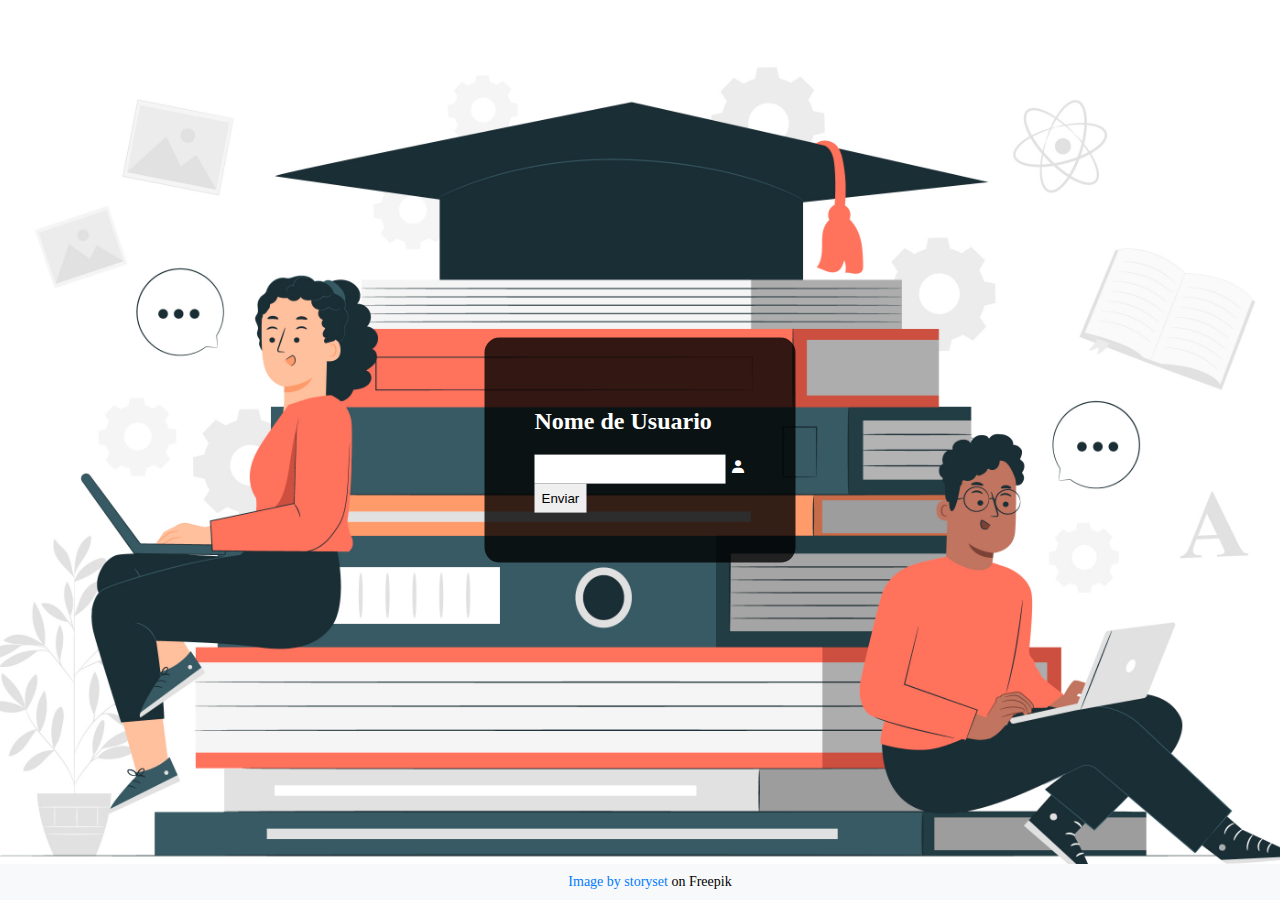
<file: OBT site compilado/Index.html>
<!DOCTYPE html>
<html lang="pt-br">
<head>
  <meta charset="UTF-8">
  <meta name="viewport" content="width=device-width, initial-scale=1.0">
  <title>Login</title>
  <link rel="stylesheet" href="outro.css">
  <link href='https://unpkg.com/boxicons@2.1.4/css/boxicons.min.css' rel='stylesheet'>
</head>
<body>
  <div class="formulario">
  <h2><strong>Nome de Usuario</strong></h2>
   <input type="text">
   <i class='bx bxs-user'></i>
        <form id="Login" action="http://127.0.0.1:3000/OBT/Site-principal.html" method="GET"> 
        <input type="submit" value="Enviar"> 
     </form>
   </div>
   <footer class="footer">
    <a href="https://www.freepik.com/free-vector/college-project-concept-illustration_29659818.htm#position=1">Image by storyset</a> on Freepik
</footer>
  </body>
</html>
</file>
<file: OBT site compilado/outro.css>
:root{--cor-de-fundo:branco #FFF}body{display:flex;justify-content:center;align-items:center;min-height:100vh;background:url(fundo.jpg) no-repeat;background-size:cover;background-position:center}.formulario{background-color:rgba(0,0,0,0.8);position:absolute;top:50%;left:50%;transform:translate(-50%,-50%);padding:50px;border-radius:15px;color:#FFF}input{padding:7px;border:none;outline:none}.footer{position:fixed;bottom:0;left:0;width:100%;background-color:#f8f9fa;padding:10px;text-align:center;font-size:14px}.footer a{color:#007bff;text-decoration:none}.footer a:hover{text-decoration:underline}
</file>
